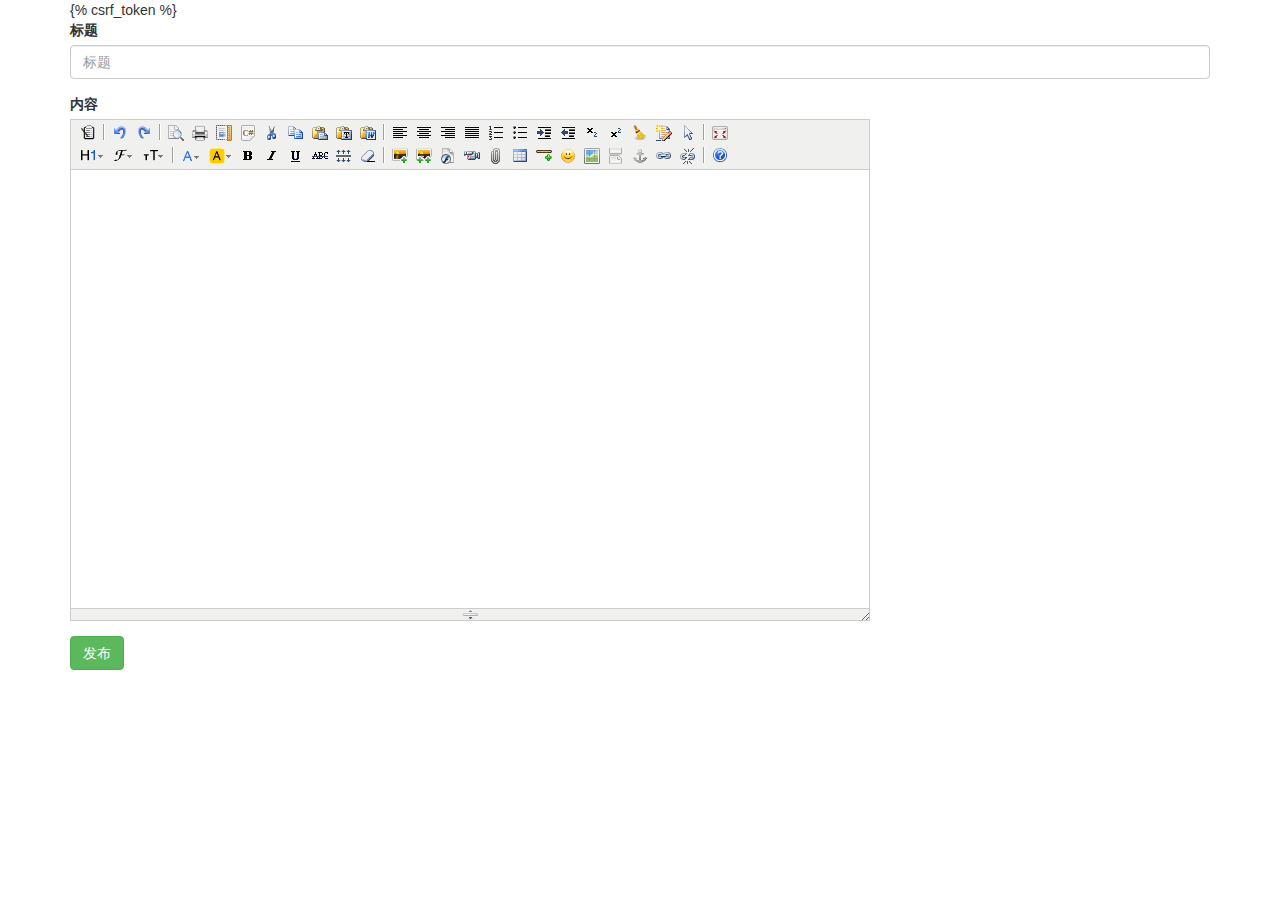
<file: templates/add_article.html>
<!DOCTYPE html>
<html lang="en">
<head>
    <meta charset="UTF-8">
    <title>添加新文章</title>
    <meta name="viewport" content="width=device-width, initial-scale=1">
    <link rel="stylesheet" href="/static/bootstrap-3.3.7/css/bootstrap.min.css">
</head>
<body>

<div class="container">
    <div class="row">
        <div class="col-md-12">
            <form action="/add_article/" method="post">
                {% csrf_token %}
                <div class="form-group">
                    <label for="article-title">标题</label>
                    <input type="text" name="title" class="form-control" id="article-title" placeholder="标题">
                </div>
                <div class="form-group">
                    <label for="article-content">内容</label>
                    <textarea id="article-content" name="content" class="form-control" cols="30" rows="10"></textarea>
                </div>

                <button type="submit" class="btn btn-success">发布</button>
            </form>
        </div>
    </div>
</div>
<script src="/static/jquery-3.3.1.min.js"></script>
<script charset="utf-8" src="/static/kindeditor/kindeditor-all-min.js"></script>
<script charset="utf-8" src="/static/kindeditor/lang/zh-CN.js"></script>
<script>
    KindEditor.ready(function (K) {
        window.editor = K.create('#article-content', {
            width: '800px',  // 宽
            height: '500px',  // 高
            uploadJson: '/upload_img/',  // 上传文件的URL
            extraFileUploadParams: {csrfmiddlewaretoken: $("[name='csrfmiddlewaretoken']").val()}  // 给上传文件添加csrftoken
        });
    });
</script>

</body>
</html>
</file>
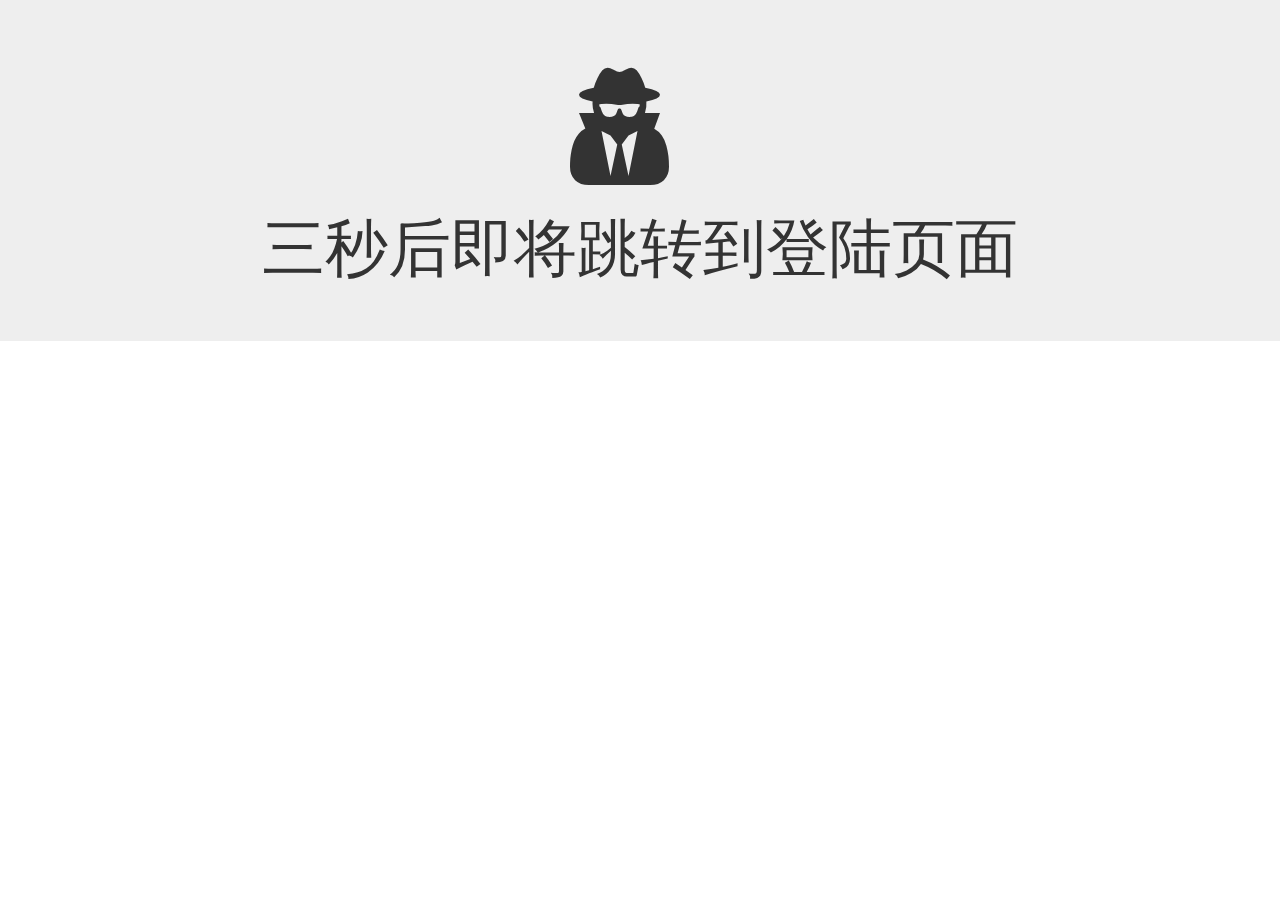
<file: templates/middle.html>
<!DOCTYPE html>
<html lang="en">
<head>
    <meta charset="UTF-8">
    <title>Title</title>
    <meta name="viewport" content="width=device-width, initial-scale=1">
    <link rel="stylesheet" href="/static/bootstrap-3.3.7/css/bootstrap.min.css">
    <link rel="stylesheet" href="/static/fontawesome/css/font-awesome.min.css">

</head>
<body>
<div class="jumbotron" >
    <div class="container">
        <h1><i class="fa fa-user-secret fa-2x" style="margin-left: 500px" aria-hidden="true"></i></h1>
        <h1 class="text-center">三秒后即将跳转到登陆页面</h1>
    </div>
</div>
<script src="/static/jquery-3.3.1.min.js"></script>
<script src="/static/bootstrap-3.3.7/js/bootstrap.min.js"></script>
<script>
    let change=function(){
        location.href='/login/'
    };
    setTimeout(change,3000)
</script>
</body>
</html>
</file>
